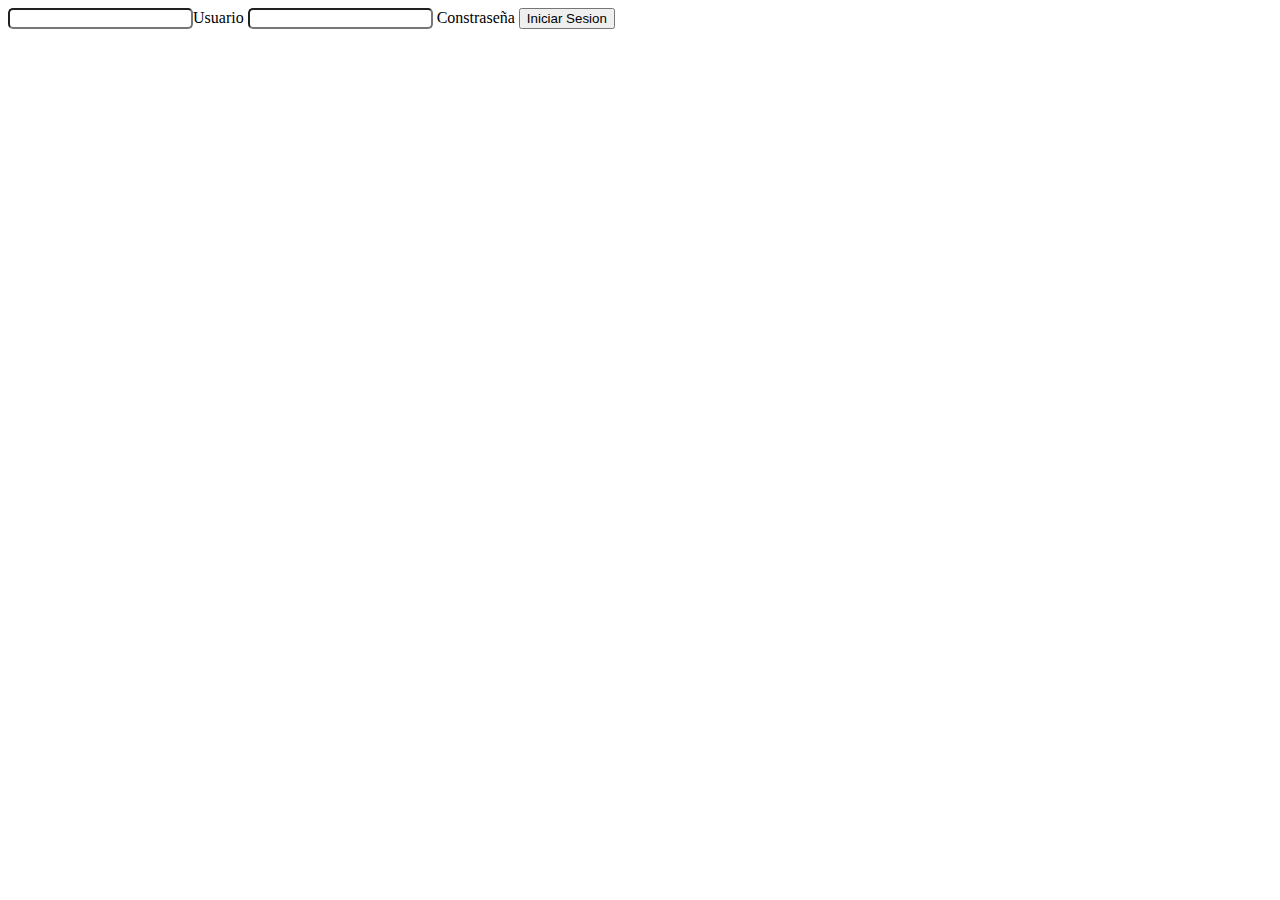
<file: login.html>
<!DOCTYPE html>
<html lang="en">
<head>
    <meta charset="UTF-8">
    <meta name="viewport" content="width=device-width, initial-scale=1.0">
    <link rel="stylesheet"  href="estilos.css">
    <title>Pagina de Login</title>
</head>
<body>
    <div><input type="text">Usuario
        <input type="password"> Constraseña

        <button>Iniciar Sesion</button>
        
    </div>
    <script src="main.js"></script>
</body>
</html>
</file>
<file: estilos.css>
@import url('https://fonts.googleapis.com/css2?family=Montserrat:wght@300;400;500&family=Playfair+Display:wght@400;500;600&family=Roboto:wght@300;400;500&family=Sora:wght@200;400&display=swap');
@import url('https://cdn.jsdelivr.net/npm/bootstrap-icons@1.11.3/font/bootstrap-icons.min.css');

:root {
    --background-color: #1e1e1e;
    --light-background: #999292;
    --primary-color: #fff;
    --secondary-color: #aaa;
    --primary-font: 'Roboto Mono', monospace;
    --gap-s: 12px;
    --gap: 24px;
    --gap-xl: 48px;
    --border-radius: 16px;
    --transition: all 0.3s ease-in-out;
  }

main{
    display: grid;
    grid-template-columns: 1fr 1fr;
    font-family: 'Roboto';

}
#barra{
  display: flex;
  justify-content: space-between;
}
.listaDeCanciones{
    width: 300px;
    padding: 10px;
}

.listas{
    overflow-y: scroll;
     height:310px;
     width:300px;
     padding-top: 10px;
     padding-left: 10px;
     margin-top: 10px;
     background-color: rgb(255, 255, 254);
     border: 2px solid #d6d6d6;
     border-radius: 20px;
}

.reproductor{
    display: flex;
    flex-direction: column;
    
    height:580px;
    width:300px;
    padding-top: 10px;
    padding-left: 10px;
    margin-top: 25px;
    background-color: rgb(255, 255, 254);
    border: 2px solid #d6d6d6;
    border-radius: 20px;
}
.reproductorBotones{
    display: flex;
    justify-content: center;
}
input{
    border-radius: 5px;
}

#title{
    text-decoration: none;
      color: var(black);
      font-size: 2rem;
      font-family: monospace;
      text-align: center;
}
#image{
    display: flex;
    justify-content: center;
}

.loginForm {
    display: grid;
    min-height: 100vh;
    place-content: center;
    gap: var(--gap);
  
    #logout {
      cursor: pointer;
    }
  
    a {
      text-decoration: none;
      color: var(black);
      font-size: 2rem;
      text-align: center;
    }
  
    button {
      outline: none;
      padding: 12px 4rem 12px 4rem;
      font-size: 2rem;
      border: none;
      border-radius: var(--border-radius);
      background-color: var(--light-background);
      color: var(rgb(5, 5, 5));
    }
  }
  
  .input-icon {
    position: relative;
  
    input {
      outline: none;
      padding: 12px 4rem 12px 4rem;
      font-size: 2rem;
      border: none;
      border-radius: var(--border-radius);
      background-color: var(--light-background)
    }
  
    i {
      position: absolute;
      z-index: 1;
      color: var(--background-color);
      font-size: 2.4rem;
      top: 50%;
      transform: translateY(-50%);
      right: 1rem;
    }
  }
</file>
